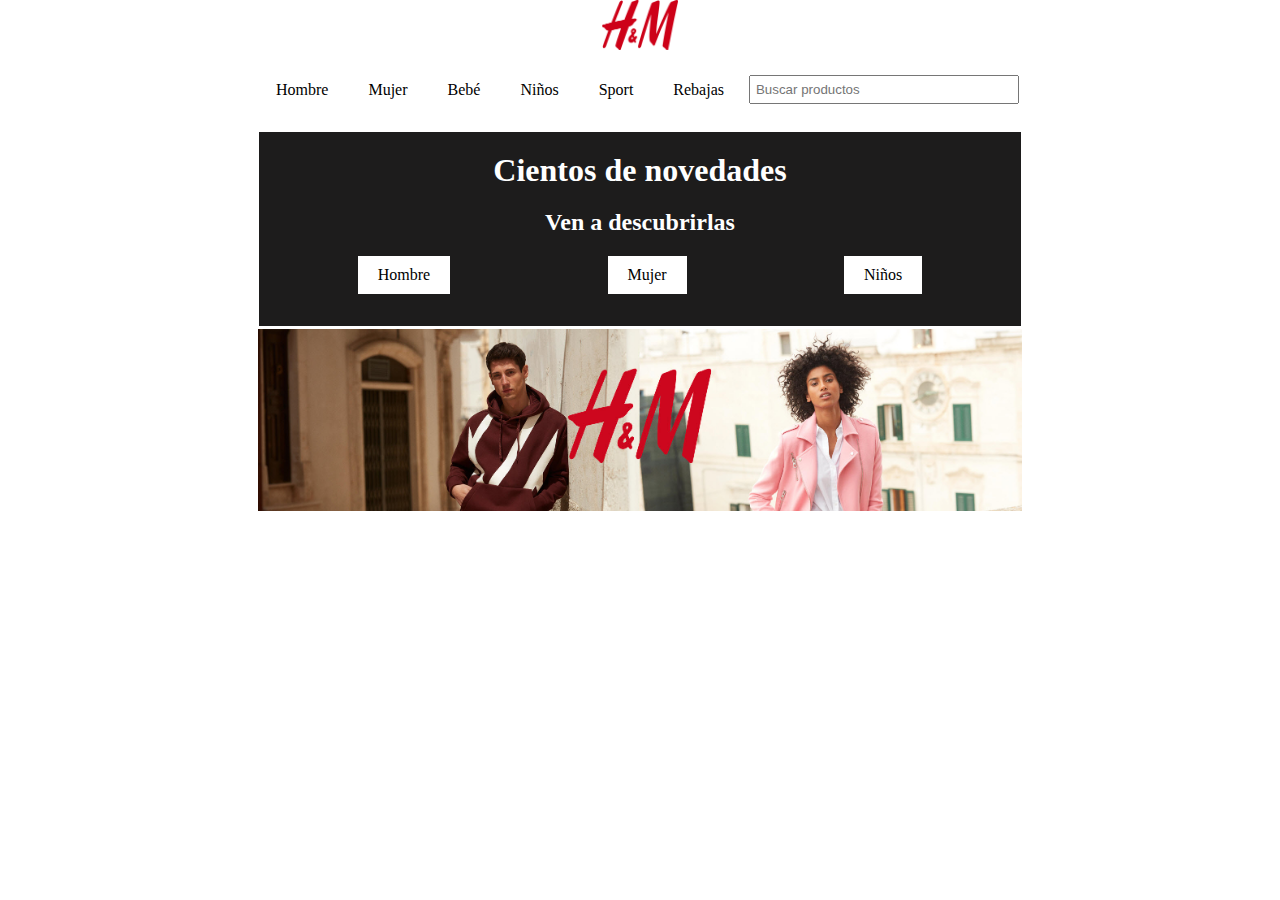
<file: index.html>
<!DOCTYPE html>
<html lang="en">
<head>
    <meta charset="UTF-8">
    <meta name="viewport" content="width=device-width, initial-scale=1.0">
    <link rel="stylesheet" href="style.css">
    <title>Tienda Virtual</title>
</head>
<body>
    <header>
        <img id="logo" src="h&m.png" alt="H&M Logo">
    </header>
    <nav>
        <ul>
            <li>Hombre</li>
            <li>Mujer</li>
            <li>Bebé</li>
            <li>Niños</li>
            <li>Sport</li>
            <li>Rebajas</li>
            <input class="buscar" type="text" placeholder="Buscar productos">
        </ul>
    </nav>
    <div id="novedades">
        <h1>Cientos de novedades</h1>
        <h2>Ven a descubrirlas</h2>
        <ul class="noved">
            <li class="noveda">Hombre</li>
            <li class="noveda">Mujer</li>
            <li class="noveda">Niños</li>
        </ul>
    </div>
    <div id="banner">
        <img id="imageban" src="banner.jpg" alt="Banner">
    </div>
    <div id="productos">
        <!-- Aquí se cargarán dinámicamente los productos -->
    </div>

    <footer>
        <script src="script.js"></script>
    </footer>
</body>
</html>
</file>
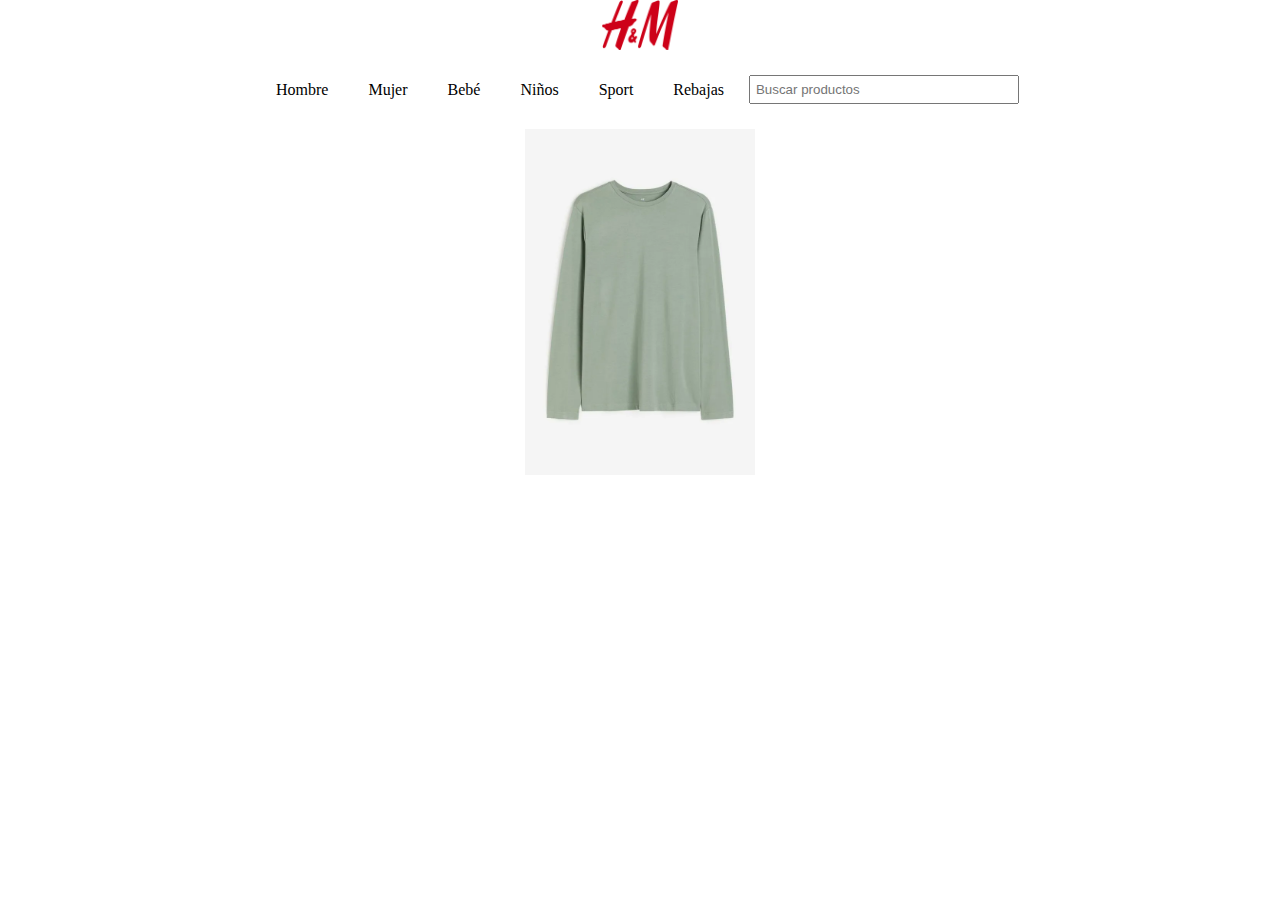
<file: product_detail.html>
<!DOCTYPE html>
<html lang="en">
<head>
    <meta charset="UTF-8">
    <meta name="viewport" content="width=device-width, initial-scale=1.0">
    <link rel="stylesheet" href="style.css">
    <title>Document</title>
</head>
<body>
    <header>
        <img id="logo" src="h&m.png" alt="">
    </header>
    <nav>
        <ul>
            <li >Hombre</li>
            <li >Mujer</li>
            <li >Bebé</li>
            <li >Niños</li>
            <li >Sport</li>
            <li >Rebajas</li>
            <input class="buscar" type="text" placeholder="Buscar productos">
        </ul>
    </nav>
    
   
    <div id="productos">
        <img class="prendas" src="prenda1.webp" alt="">
    </div>
</body>
</html>
</file>
<file: style.css>
* {
    margin: 0;
    padding: 0;
    box-sizing: border-box;
}

body {
    width: 100%;
    height: 100%;
    display: flex;
    flex-direction: column;
    justify-content: flex-start;
    align-items: center;
}

header {
    width: 60%;
    display: flex;
    flex-direction: row;
    justify-content: center;
    align-items: center;
}

#logo {
    height: 50px;
}

nav {
    width: 60%;
    padding: 10px 0;
    margin: 10px;
}

ul {
    list-style-type: none;
    margin: 0;
    padding: 0;
    display: flex;
    justify-content: space-around;
    align-items: center;
}

li {
    color: black;
    padding: 10px 20px;
    text-decoration: none;
}

li:hover {
    background-color: #dfdfdf;
    transition: 0.5s;
}

.buscar {
    margin-left: auto;
    padding: 5px;
    margin: 5px;
    width: 300px;
}

#novedades {
    width: 60%;
    height: 200px;
    border: solid;
    text-align: center;
    background-color: rgb(29, 28, 28);
    color: white;
}

h1 {
    padding: 20px;
}

.noved {
    display: flex;
    justify-content: space-around;
    align-items: center;
    padding: 20px;
}

.noveda {
    background-color: white;
}

#banner {
    width: 60%;
    display: flex;
    justify-content: space-around;
    align-items: center;
}

#imageban {
    width: 99.5%;
}

#productos {
    width: 60%;
    display: flex;
    flex-direction: column; /* Cambia la dirección del flexbox a columna */
    align-items: center; /* Centra los elementos en el eje horizontal */
}

.prendas {
    width: 30%;
}
.producto {
    border: 1px solid #ccc;
    border-radius: 5px;
    padding: 20px;
    margin-bottom: 20px;
    width: 30%;
    text-align: center;
}

.producto img {
    width: 100%;
    border-radius: 5px;
    margin-bottom: 10px;
}

.producto h3 {
    font-size: 1.2rem;
    margin-bottom: 10px;
}

.producto p {
    margin-bottom: 10px;
}

.producto button {
    background-color: #007bff;
    color: white;
    border: none;
    padding: 10px 20px;
    border-radius: 5px;
    cursor: pointer;
    transition: background-color 0.3s;
}

.producto button:hover {
    background-color: #0056b3;
}
</file>
